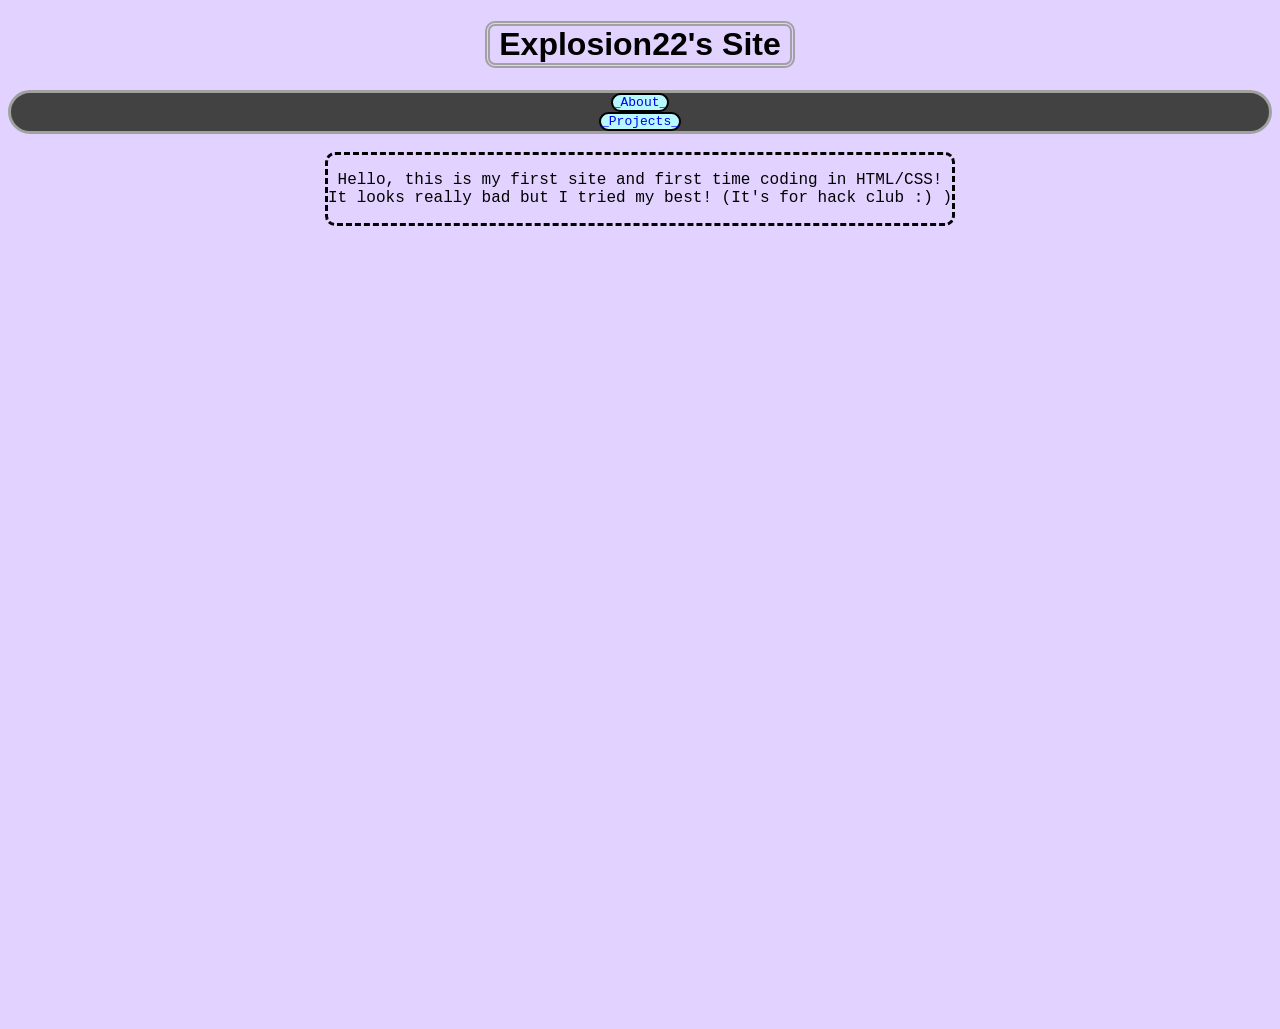
<file: index.html>
<!DOCTYPE html>
<html>
<head>
    <link rel="stylesheet" href="styles.css">
    <meta name="viewport" content="width=device-width, initial-scale=1.0">
    <title>Explosion22's Site</title>
</head> 
<body> 
    <header>
    <h1 > <b>  <div class="titletext"> Explosion22's Site </div> </b>  </h1> 
        <nav>
                <div class="button"> <a href="About.html"> _About_ </a> </div>  
                <div class="button"> <a href="Projects.html"> _Projects_ </a> </div>
        </nav>
    </header>
    <br>
    <div class="panel"> <p>  Hello, this is my first site and first time coding in HTML/CSS! 
        <br> It looks really bad but I tried my best! (It's for hack club :) ) </p> </div>
    
</body>
</html>
</file>
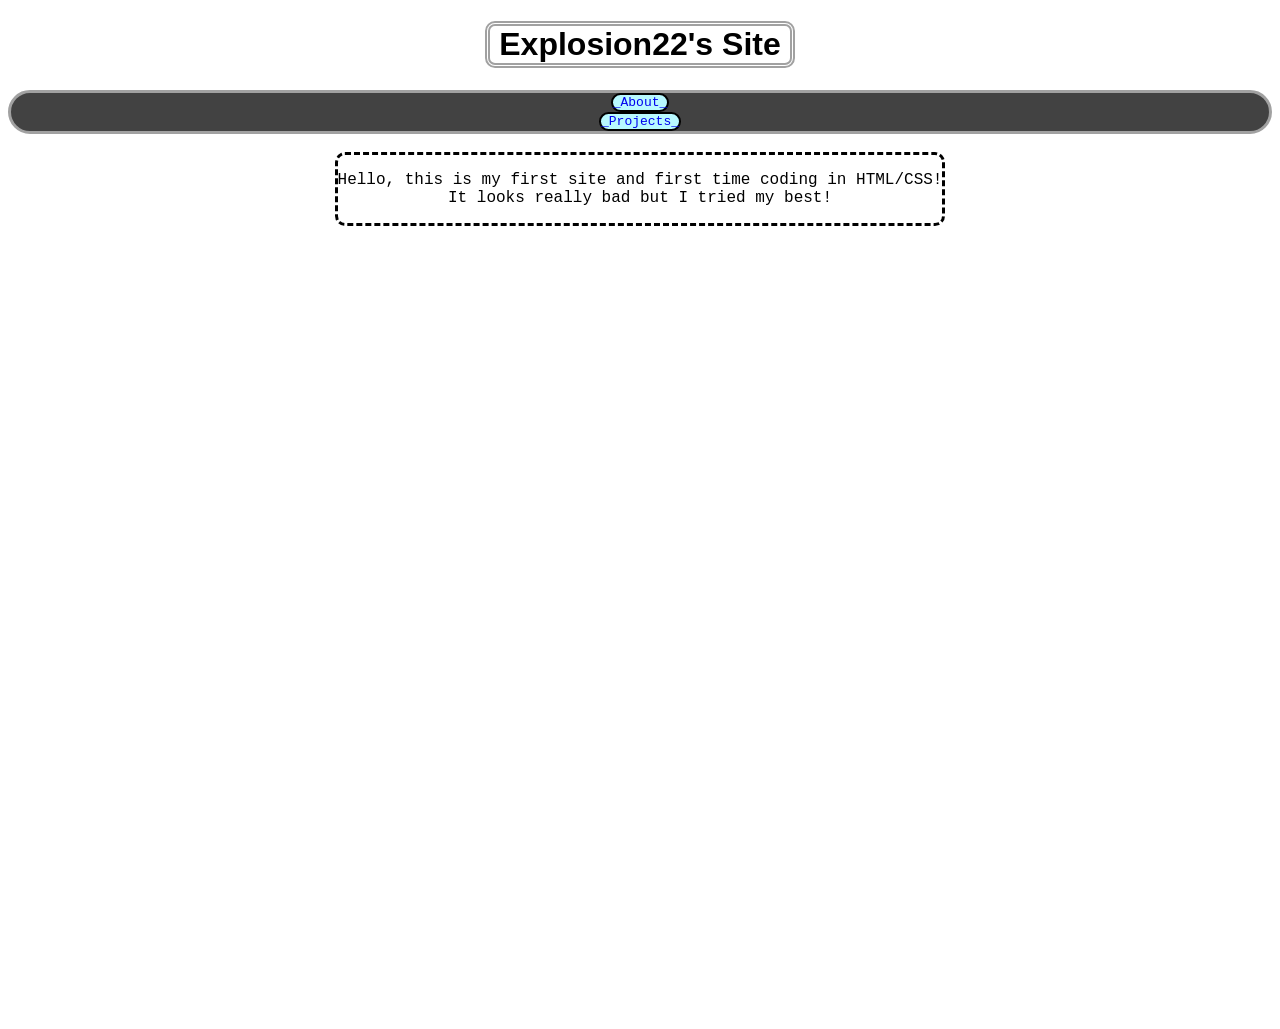
<file: Cool Site/index.html>
<!DOCTYPE html>
<html>
<head>
    <link rel="stylesheet" href="styles.css">
    <meta name="viewport" content="width=device-width, initial-scale=1.0">
    <title>Explosion22's Site</title>
</head> 
<body> 
    <header>
    <h1 > <b>  <div class="titletext"> Explosion22's Site </div> </b>  </h1> 
        <nav>
                <div class="button"> <a href="About.html"> _About_ </a> </div>  
                <div class="button"> <a href="Projects.html"> _Projects_ </a> </div>
        </nav>
    </header>
    <br>
    <div class="panel"> <p>  Hello, this is my first site and first time coding in HTML/CSS! 
        <br> It looks really bad but I tried my best! </p> </div>
    
</body>
</html>
</file>
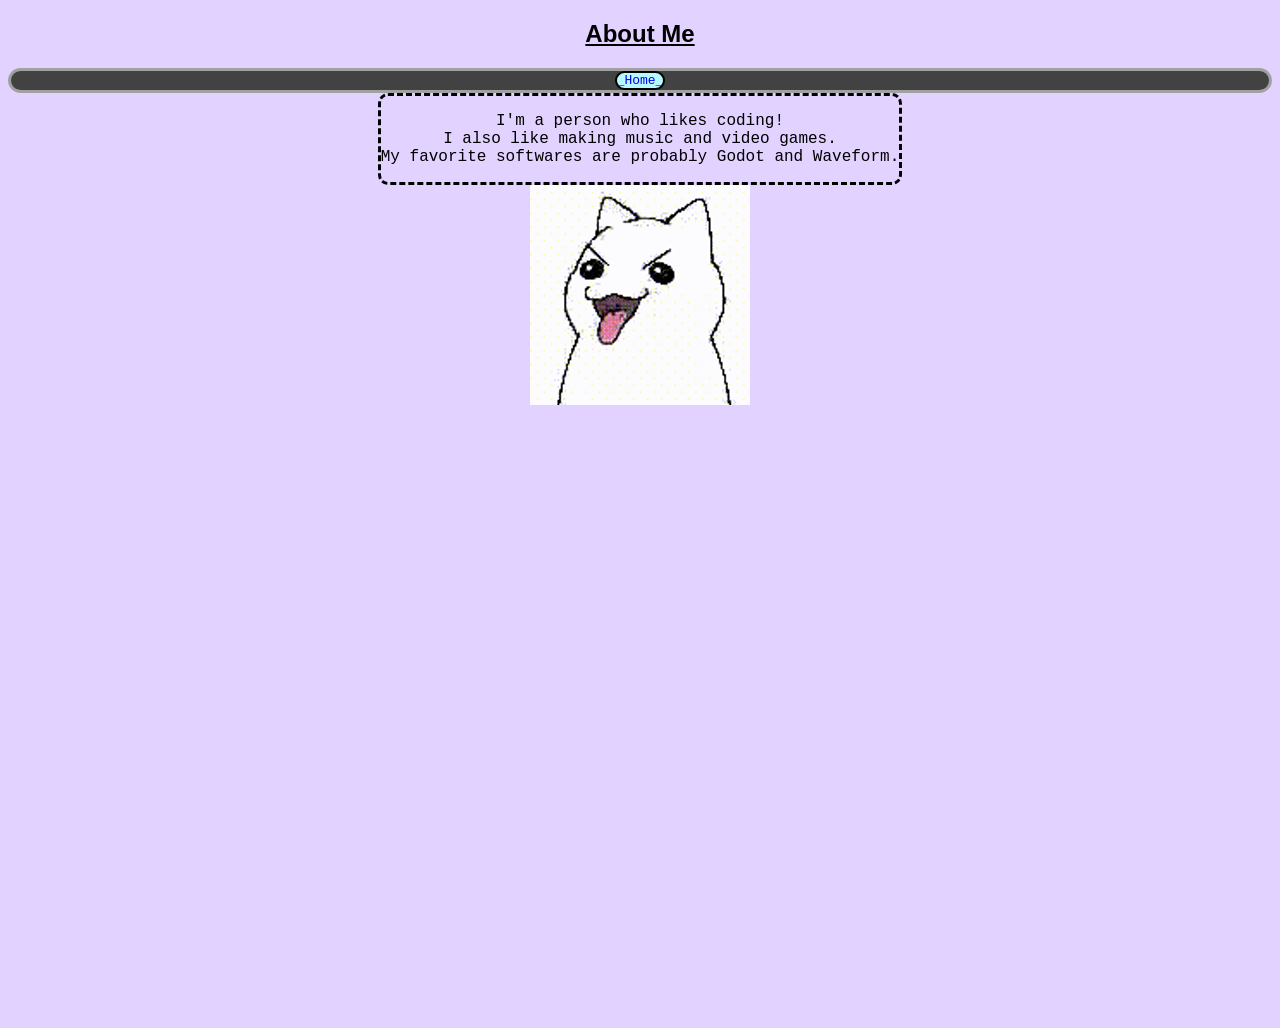
<file: About.html>
<!DOCTYPE html>
<html>
<head>
    <link rel="stylesheet" href="styles.css">
    <title> About Me- Explosion22 </title>
</head>

<body>
    <div class="aligner">
        <header>
            <div id="abouttext"> <h2> About Me </h2> </div>
            <nav>
                <div class="button"> <a href="index.html"> _Home_ </a> </div>
            </nav>
        </header>
        <div class="panel"> <p> I'm a person who likes coding! <br> I also like making music and video games.<br> My favorite softwares are probably Godot and Waveform. </p> </div>
        <img src="gato.gif" alt="[gato.gif] goes here :(">
    </div>
</body>

</html>
</file>
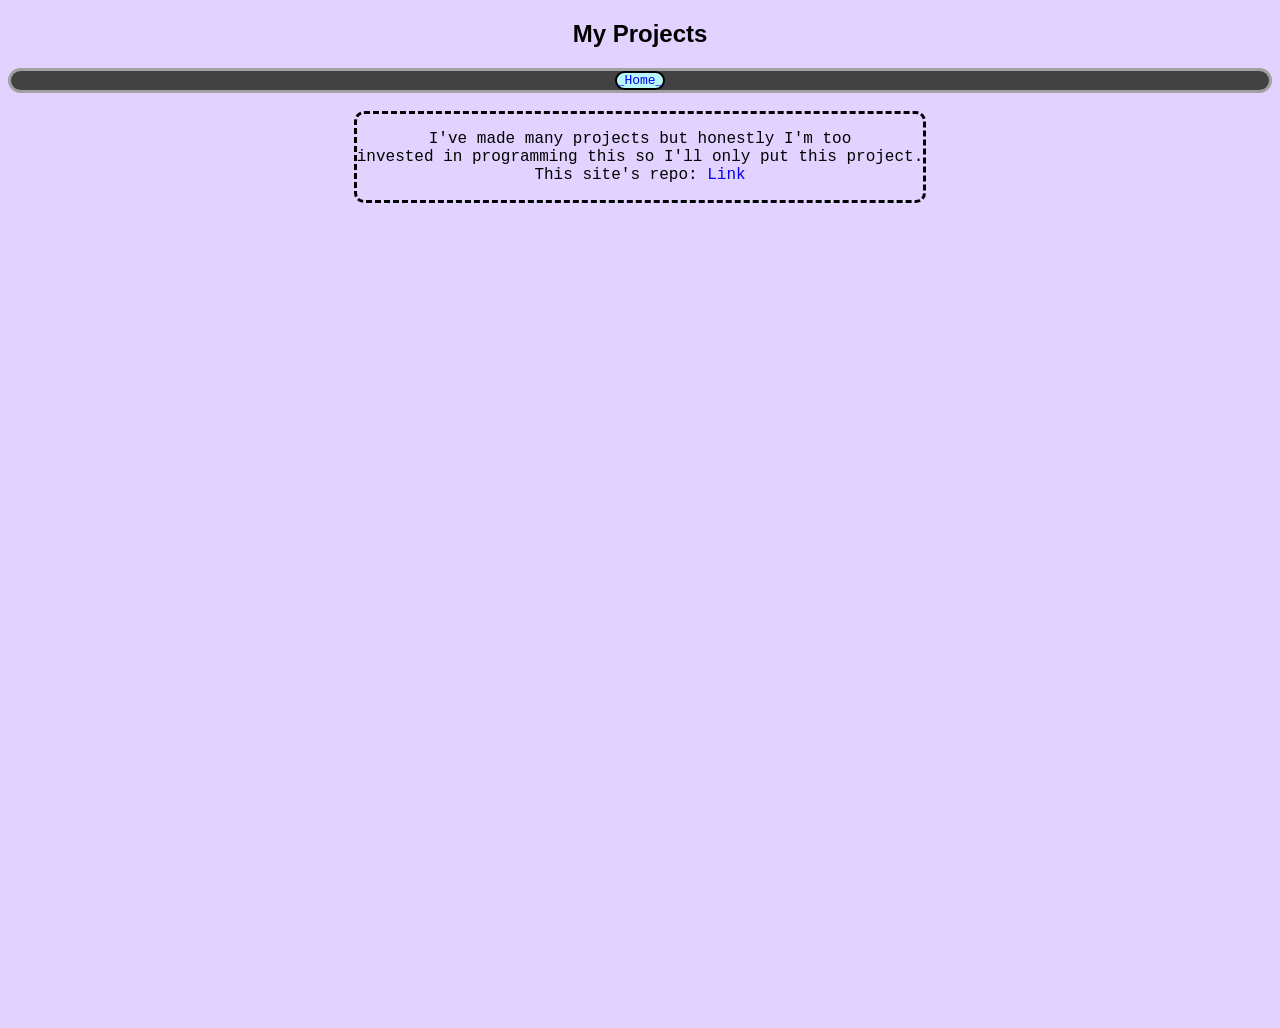
<file: Projects.html>
<!DOCTYPE html>
<html>
<head>
    <title> My Projects- Explosion22 </title>
    <link rel="stylesheet" href="styles.css">
</head>
<body>
    <div class="aligner">
        <header>
           <div id="projectstext"> <h2> My Projects </h2> </div>
            <nav>
                <div class="button"> <a href="index.html"> _Home_ </a> </div>
            </nav>
        </header>
        <br> 
        <div class="panel"> <p> I've made many projects but honestly I'm too <br> invested in programming this so I'll only put this project. <br> This site's repo: <a href="https://github.com/Explosion22/cool-personal-site"> Link </a> </p> </div>
    </div>
</body>
</html>
</file>
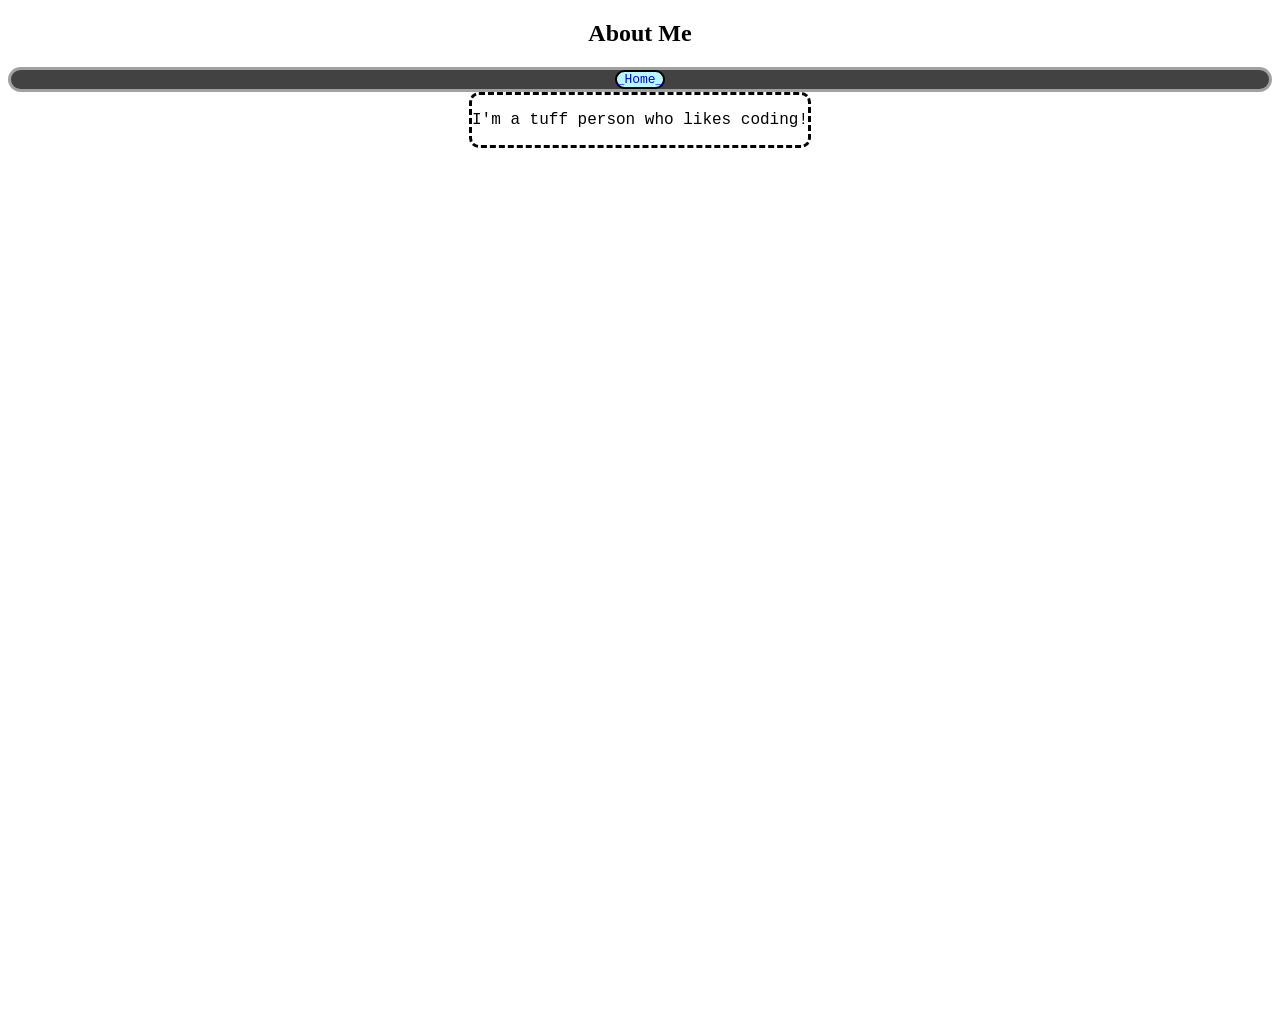
<file: Cool Site/About.html>
<!DOCTYPE html>
<html>
<head>
    <link rel="stylesheet" href="styles.css">
    <title> About Me- Explosion22 </title>
</head>

<body>
    <div class="aligner">
        <header>
            <h2> About Me </h2>
            <nav>
                <div class="button"> <a href="index.html"> _Home_ </a> </div>
            </nav>
        </header>
        <div class="panel"> <p> I'm a tuff person who likes coding! </p> </div>
    </div>
</body>

</html>
</file>
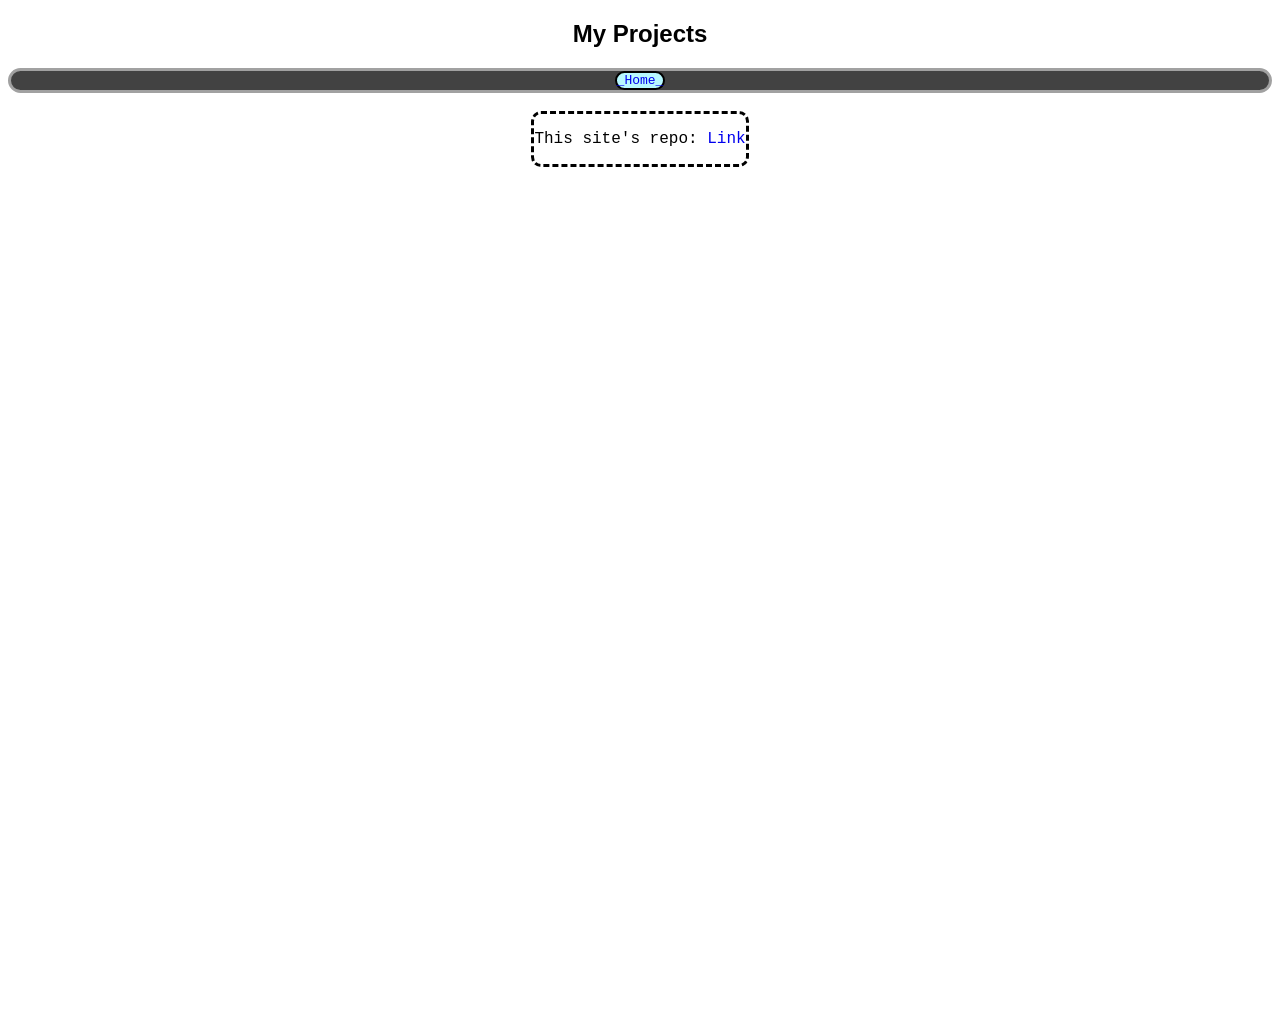
<file: Cool Site/Projects.html>
<!DOCTYPE html>
<html>
<head>
    <title> My Projects- Explosion22 </title>
    <link rel="stylesheet" href="styles.css">
</head>
<body>
    <div class="aligner">
        <header>
           <div id="projectstext"> <h2> My Projects </h2> </div>
            <nav>
                <div class="button"> <a href="index.html"> _Home_ </a> </div>
            </nav>
        </header>
        <br> 
        <div class="panel"> <p> This site's repo: <a href="https://github.com/Explosion22/cool-personal-site"> Link </a> </p> </div>
    </div>
</body>
</html>
</file>
<file: styles.css>
body {
    background-color: rgb(226, 210, 255);
    height: 1000px;
}

nav {
    border-style: solid;
    border-radius: 50px;
    border-color: rgb(161, 161, 161);
    border-width: 3px;
    background-color: rgb(66, 66, 66);

}

a{
    text-decoration: none;
    text-decoration-color: black;
}
.titletext{
    display: flex;
    justify-content: center;
    align-items: center;
    text-align: center;
    width: 300px;
    border-style: double;
    border-width: 5px;
    border-radius: 10px;
    border-color: rgb(161, 161, 161);
    font-family: Helvetica, sans-serif;
    margin: auto;
}

.aligner {
    text-align: center;

}

.button {
    width: max-content;
    border-style: solid;
    border-radius: 30px;
    border-width: 2px;
    text-align: center;
    background-color: rgb(184, 249, 255);
    font-family: monospace;
    margin: auto;
    text-decoration-color: black
}

#projectstext {
    text-align: center;
    margin: auto;
    font-family: Arial, sans-serif;
}

#abouttext {
    text-align: center;
    margin: auto;
    font-family: Arial, sans-serif;
    text-decoration: underline;
}

.panel {
    width: fit-content;
    height: fit-content;
    border-style: dashed;
    border-width: 3px;
    border-radius: 10px;
    text-align: center;
    margin: auto;
    font-family: 'Courier New', monospace;
}
</file>
<file: Cool Site/styles.css>
body {
    background-color: rgb(255, 255, 255);
    height: 1000px;
}

nav {
    border-style: solid;
    border-radius: 50px;
    border-color: rgb(161, 161, 161);
    border-width: 3px;
    background-color: rgb(66, 66, 66);

}

a{
    text-decoration: none;
    text-decoration-color: black;
}
.titletext{
    display: flex;
    justify-content: center;
    align-items: center;
    text-align: center;
    width: 300px;
    border-style: double;
    border-width: 5px;
    border-radius: 10px;
    border-color: rgb(161, 161, 161);
    font-family: Helvetica, sans-serif;
    margin: auto;
}

.aligner {
    text-align: center;

}

.button {
    width: max-content;
    border-style: solid;
    border-radius: 30px;
    border-width: 2px;
    text-align: center;
    background-color: rgb(184, 249, 255);
    font-family: monospace;
    margin: auto;
    text-decoration-color: black
}

#projectstext {
    text-align: center;
    margin: auto;
    font-family: Arial, sans-serif;
}

.panel {
    width: fit-content;
    height: fit-content;
    border-style: dashed;
    border-width: 3px;
    border-radius: 10px;
    text-align: center;
    margin: auto;
    font-family: 'Courier New', monospace;
}
</file>
